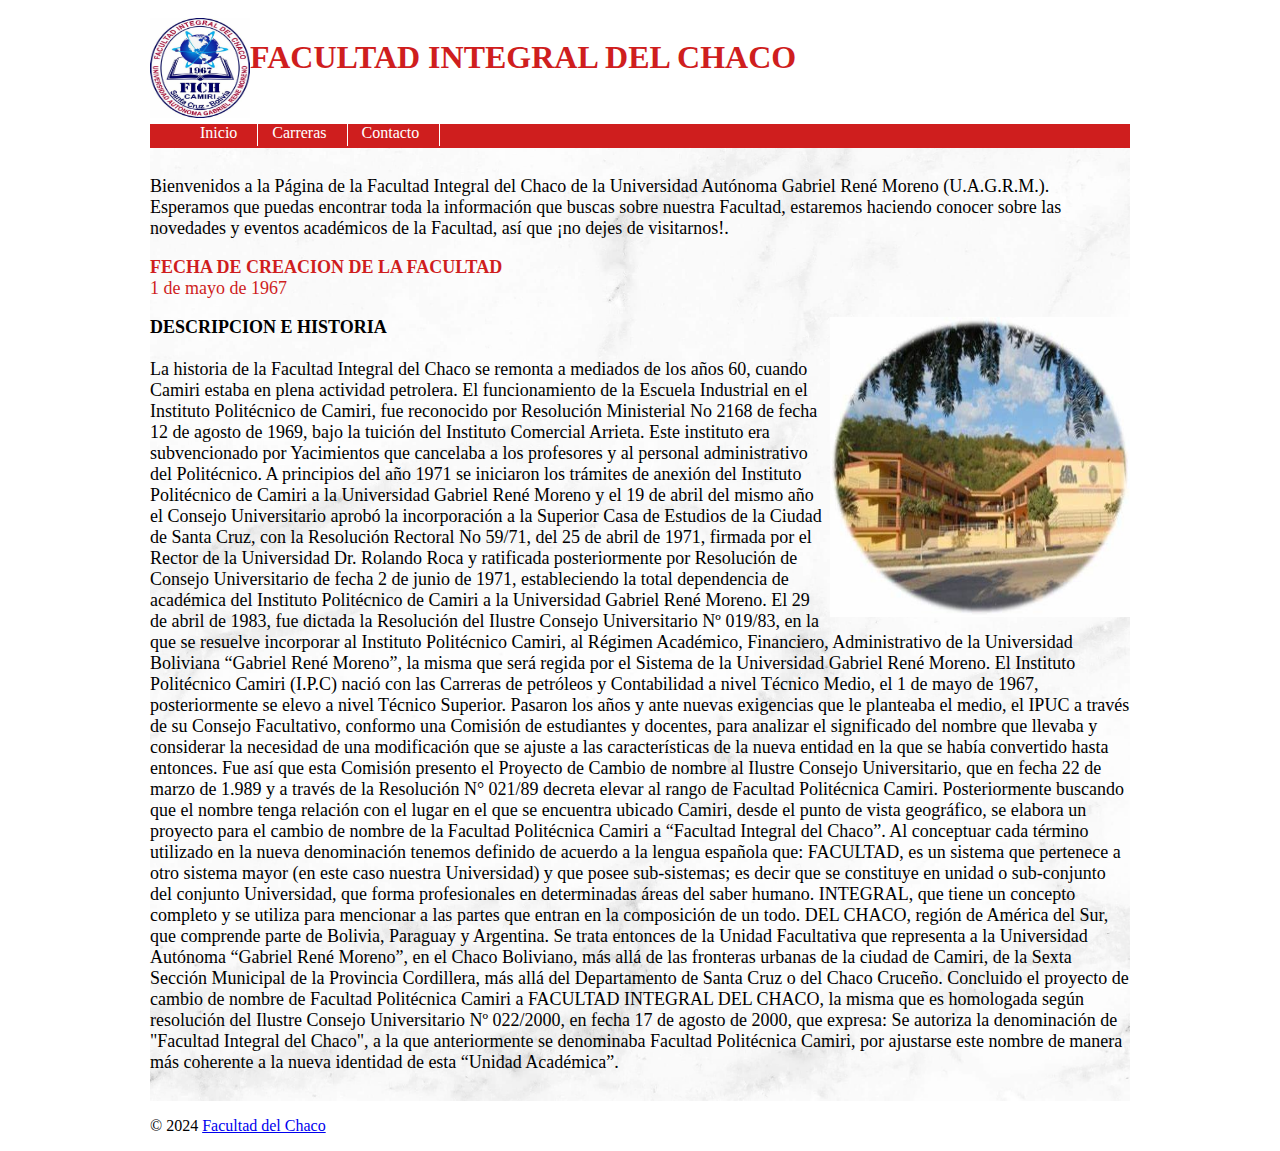
<file: index.html>
<!DOCTYPE html>
<html lang="es">
  <head>
    <meta charset="UTF-8" />
    <meta name="author" content="Fernando Aguilera" />
    <meta name="description" content="Primera pagina web" />
    <meta name="viewport" content="width=devide-width, initial-scale=1.0" />
    <title>Facultad Integral del Chaco</title>
    <link rel="stylesheet" href="style.css">

    <style>
      body {
        width: 980px;
        margin: 0px auto;
      }

      header {
        padding: 0 0 90px auto;
      }

      #logo-header {
        float: left;
        text-decoration: none;
      }

      #site-name {
        color: #cf1e1e;
        display: block;
        float: left;
      }

      nav {
        background-color: #cf1e1e;
        padding-right: 4px;
        height: 24px;
      }

      nav ul li {
        display: inline;
        padding: 0px 20px 5px 10px;
        border-right: 1px solid #fff;
      }

      nav ul li a {
        color: #ffffff;
        text-decoration: none;
      }

      footer {
        position: static;
        bottom: 0;
      }

      #fecha-p{
        color: #cf1e1e;
      }

    </style>
  </head>

  <body>
    <header>
      <br />
      <a id="logo-header" href="https://www.uagrm.edu.bo/facultades/fich"
        ><img src="imagenes/escudo.jpeg" width="100" height="100"
      /></a>
      <h1 id="site-name">FACULTAD INTEGRAL DEL CHACO</h1>
      <br /><br /><br /><br /><br />
    </header>

    <nav>
      <ul>
        <li><a href="index.html">Inicio</a></li>
        <li><a href="carreras.html">Carreras</a></li>
        <li><a href="contacto.html">Contacto</a></li>
      </ul>
    </nav>

    <article class="inicio">
      <p>
        Bienvenidos a la Página de la Facultad Integral del Chaco de la
        Universidad Autónoma Gabriel René Moreno (U.A.G.R.M.). Esperamos que
        puedas encontrar toda la información que buscas sobre nuestra Facultad,
        estaremos haciendo conocer sobre las novedades y eventos académicos de
        la Facultad, así que ¡no dejes de visitarnos!.
      </p>
      <p id="fecha-p">
        <b>FECHA DE CREACION DE LA FACULTAD</b> <br />

        1 de mayo de 1967 <br />
      </p> 
      <aside style="float: right ; padding-left: 10;">
        <div>
          <a href="https://www.uagrm.edu.bo/facultades/fich" target="_blank"><img src="imagenes/U.jpeg" width="300" height="300"></a>
        </div>
      </aside>
      <p>
        <b>DESCRIPCION E HISTORIA</b> <br> <br> La historia de la Facultad Integral del Chaco se
        remonta a mediados de los años 60, cuando Camiri estaba en plena
        actividad petrolera. El funcionamiento de la Escuela Industrial en el
        Instituto Politécnico de Camiri, fue reconocido por Resolución
        Ministerial No 2168 de fecha 12 de agosto de 1969, bajo la tuición del
        Instituto Comercial Arrieta. Este instituto era subvencionado por
        Yacimientos que cancelaba a los profesores y al personal administrativo
        del Politécnico. A principios del año 1971 se iniciaron los trámites de
        anexión del Instituto Politécnico de Camiri a la Universidad Gabriel
        René Moreno y el 19 de abril del mismo año el Consejo Universitario
        aprobó la incorporación a la Superior Casa de Estudios de la Ciudad de
        Santa Cruz, con la Resolución Rectoral No 59/71, del 25 de abril de
        1971, firmada por el Rector de la Universidad Dr. Rolando Roca y
        ratificada posteriormente por Resolución de Consejo Universitario de
        fecha 2 de junio de 1971, estableciendo la total dependencia de
        académica del Instituto Politécnico de Camiri a la Universidad Gabriel
        René Moreno. El 29 de abril de 1983, fue dictada la Resolución del
        Ilustre Consejo Universitario Nº 019/83, en la que se resuelve
        incorporar al Instituto Politécnico Camiri, al Régimen Académico,
        Financiero, Administrativo de la Universidad Boliviana “Gabriel René
        Moreno”, la misma que será regida por el Sistema de la Universidad
        Gabriel René Moreno. El Instituto Politécnico Camiri (I.P.C) nació con
        las Carreras de petróleos y Contabilidad a nivel Técnico Medio, el 1 de
        mayo de 1967, posteriormente se elevo a nivel Técnico Superior. Pasaron
        los años y ante nuevas exigencias que le planteaba el medio, el IPUC a
        través de su Consejo Facultativo, conformo una Comisión de estudiantes y
        docentes, para analizar el significado del nombre que llevaba y
        considerar la necesidad de una modificación que se ajuste a las
        características de la nueva entidad en la que se había convertido hasta
        entonces. Fue así que esta Comisión presento el Proyecto de Cambio de
        nombre al Ilustre Consejo Universitario, que en fecha 22 de marzo de
        1.989 y a través de la Resolución N° 021/89 decreta elevar al rango de
        Facultad Politécnica Camiri. Posteriormente buscando que el nombre tenga
        relación con el lugar en el que se encuentra ubicado Camiri, desde el
        punto de vista geográfico, se elabora un proyecto para el cambio de
        nombre de la Facultad Politécnica Camiri a “Facultad Integral del
        Chaco”. Al conceptuar cada término utilizado en la nueva denominación
        tenemos definido de acuerdo a la lengua española que: FACULTAD, es un
        sistema que pertenece a otro sistema mayor (en este caso nuestra
        Universidad) y que posee sub-sistemas; es decir que se constituye en
        unidad o sub-conjunto del conjunto Universidad, que forma profesionales
        en determinadas áreas del saber humano. INTEGRAL, que tiene un concepto
        completo y se utiliza para mencionar a las partes que entran en la
        composición de un todo. DEL CHACO, región de América del Sur, que
        comprende parte de Bolivia, Paraguay y Argentina. Se trata entonces de
        la Unidad Facultativa que representa a la Universidad Autónoma “Gabriel
        René Moreno”, en el Chaco Boliviano, más allá de las fronteras urbanas
        de la ciudad de Camiri, de la Sexta Sección Municipal de la Provincia
        Cordillera, más allá del Departamento de Santa Cruz o del Chaco Cruceño.
        Concluido el proyecto de cambio de nombre de Facultad Politécnica Camiri
        a FACULTAD INTEGRAL DEL CHACO, la misma que es homologada según
        resolución del Ilustre Consejo Universitario Nº 022/2000, en fecha 17 de
        agosto de 2000, que expresa: Se autoriza la denominación de "Facultad
        Integral del Chaco", a la que anteriormente se denominaba Facultad
        Politécnica Camiri, por ajustarse este nombre de manera más coherente a
        la nueva identidad de esta “Unidad Académica”.
      </p>
    </article>

    <footer>
      <p>
        &#169; 2024
        <a href="https://www.uagrm.edu.bo/facultades/fich"
          >Facultad del Chaco</a
        >
      </p>
    </footer>
  </body>
</html>
</file>
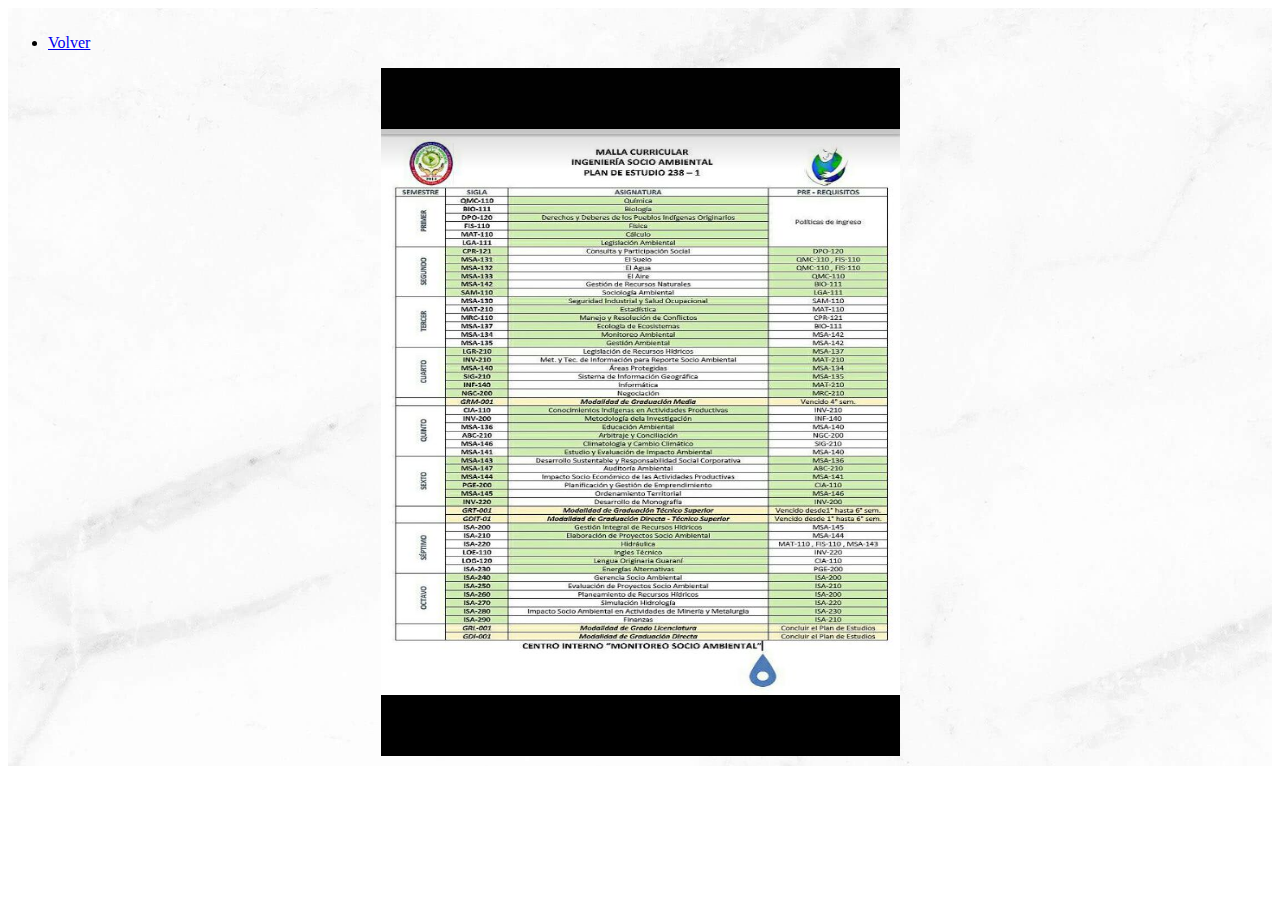
<file: ambiental.html>
<!DOCTYPE html>
<html lang="es">
  <head>
    <meta charset="UTF-8" />
    <meta name="author" content="Fernando Aguilera" />
    <meta name="description" content="Primera pagina web" />
    <meta name="viewport" content="width=devide-width, initial-scale=1.0" />
    <title>Facultad Integral del Chaco</title>
    <link rel="stylesheet" href="style.css">
  </head>
  <body>
    <section class="malla">
    <nav>
      <ul>
        <li>
          <a href="carreras.html">Volver</a>
        </li>
      </ul>
    </nav>
    
    <a href="imagenes/mallaambiental.jpg"><img
      style="
        display: block;
        -webkit-user-select: none;
        margin: auto;
        cursor: zoom-in;
        background-color: hsl(0, 0%, 90%);
        transition: background-color 300ms;
      "
      src="imagenes/mallaambiental.jpg"
      width="519"
      height="688"
    />
  </a>
  </section>
  </body>
</html>
</file>
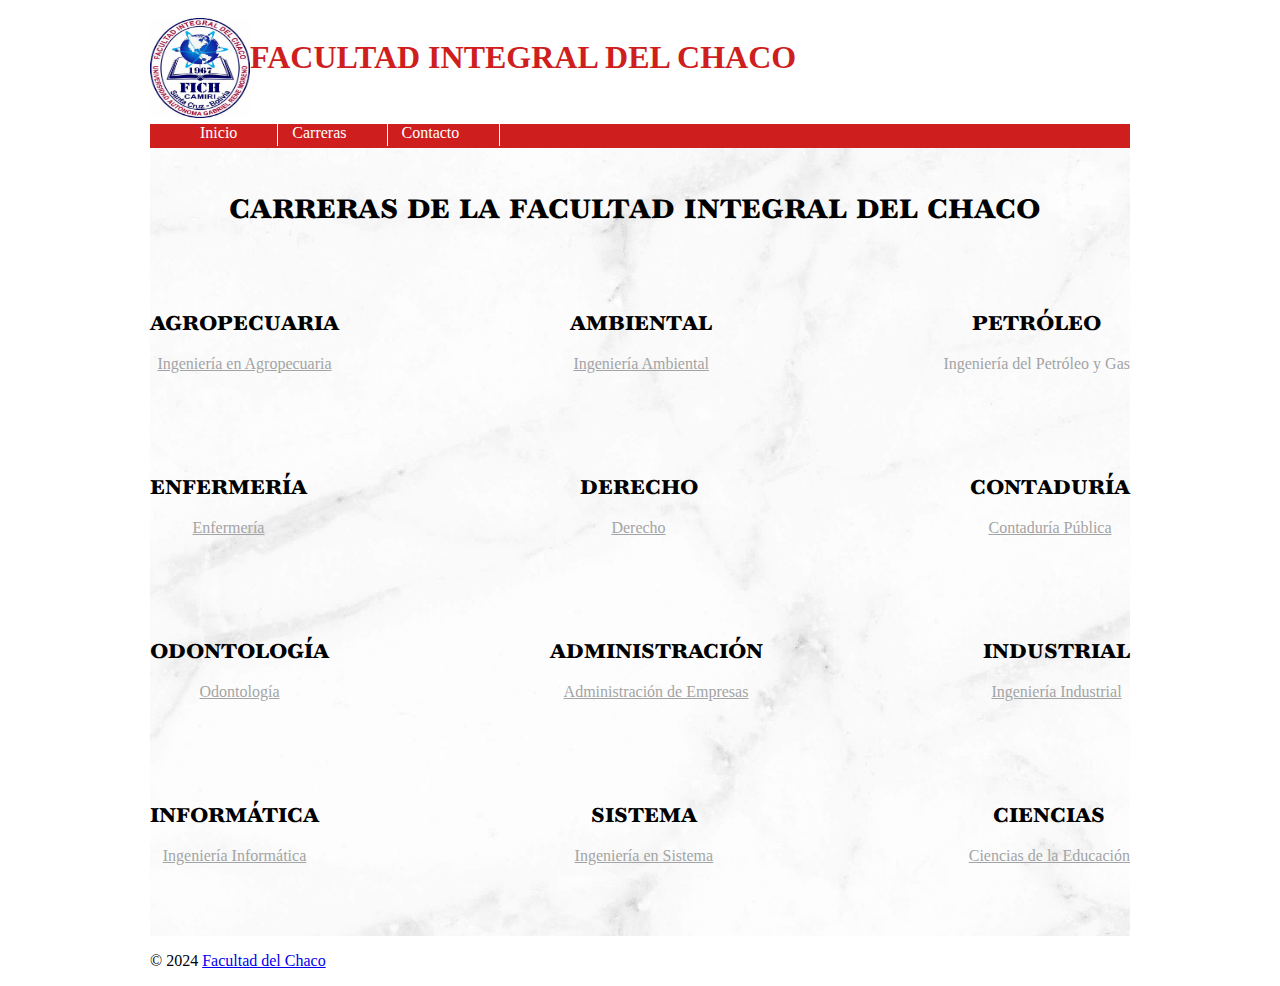
<file: carreras.html>
<!DOCTYPE html>
<html lang="es">
  <head>
    <meta charset="UTF-8" />
    <meta name="author" content="Fernando Aguilera" />
    <meta name="description" content="Primera pagina web" />
    <meta name="viewport" content="width=devide-width, initial-scale=1.0" />
    <title>Facultad Integral del Chaco</title>
    <link rel="stylesheet" href="style.css">

    <style>
      body {
        width: 980px;
        margin: 0px auto;
      }

      header {
        padding: 0 0 90px auto;
      }

      #logo-header {
        float: left;
        text-decoration: none;
      }

      #site-name {
        color: #cf1e1e;
        display: block;
        float: left;
      }

      nav {
        background-color: #cf1e1e;
        padding-right: 4px;
        height: 24px;
      }

      nav ul li {
        display: inline;
        padding: 0px 20px 5px 10px;
        border-right: 1px solid #fff;
      }

      nav ul li a {
        color: #ffffff;
        text-decoration: none;
        padding-right: 20px;
      }

      footer {
        position: static;
        bottom: 0;
      }

      

    </style>
  </head>

  <body>
    <header>
      <br />
      <a id="logo-header" href="https://www.uagrm.edu.bo/facultades/fich"
        ><img src="imagenes/escudo.jpeg" width="100" height="100"
      /></a>
      <h1 id="site-name">FACULTAD INTEGRAL DEL CHACO</h1>
      <br /><br /><br /><br /><br />
    </header>

    <nav>
      <ul>
        <li><a href="index.html">Inicio</a></li>
        <li><a href="carreras.html">Carreras</a></li>
        <li><a href="contacto.html">Contacto</a></li>
      </ul>
    </nav>

    <article>
      
    </article>

    <section class="carreras">
      <h2>carreras de la facultad integral del chaco</h2>
      <div class="carreras-content container">

        <div class="carreras-of">
          
         <!-- <img src="imagenes/agropecuaria.jfif" alt="" >-->
          <h3>agropecuaria</h3>
          <p><a href="https://files.uagrm.edu.bo/entidad/69/image/MC_236-3_CPD.png">Ingeniería en Agropecuaria</a></p>
        </div>
        


          <div class="carreras-of">
           <!-- <img src="imagenes/ambiental.jfif" alt="" height="200">-->
            <h3>ambiental</h3>
            <p><a href="ambiental.html">Ingeniería Ambiental</a></p>
          </div>


            <div class="carreras-of">
              <!--<img src="imagenes/petroleo.jfif" alt="" height="200">-->
              <h3>petróleo</h3>
              <p>Ingeniería del Petróleo y Gas</p>
            </div>
            
            
            

      </div>


      <div class="carreras-content2 container">

        <div class="carreras-of2">
          <h3>enfermería</h3>
          <p><a href="https://files.uagrm.edu.bo/entidad/74/image/MC_131-3_CPD.png">Enfermería</a></p>
        </div>

        <div class="carreras-of2">
          <h3>derecho</h3>
          <p><a href="https://files.uagrm.edu.bo/entidad/72/image/MC_157-1_CPD.png">Derecho</a></p>
        </div>
  
        <div class="carreras-of2">
          <h3>contaduría</h3>
          <p><a href="conta.html">Contaduría Pública</a></p>
        </div>
  

      </div>


      <di v class="carreras-content2 container">

        <div class="carreras-of2">
          <h3>odontología</h3>
          <p><a href="odonto.html">Odontología</a></p>
        </div>

        <div class="carreras-of2">
          <h3>administración</h3>
          <p> <a href="https://files.uagrm.edu.bo/entidad/70/image/MC_101-4_CPD.png">Administración de Empresas</a></p>
        </div>
  
        <div class="carreras-of2">
          <h3>industrial</h3>
          <p><a href="industrial.html">Ingeniería Industrial</a></p>
        </div>
  

      </di>


      <div class="carreras-content2 container">

        <div class="carreras-of2">
          <h3>informática</h3>
          <p><a href="https://files.uagrm.edu.bo/entidad/71/image/MC_187-3_CPD.png">Ingeniería Informática</a></p>
        </div>

        <div class="carreras-of2">
          <h3>sistema</h3>
          <p><a href="sistema.html">Ingeniería en Sistema</a></p>
        </div>
  
        <div class="carreras-of2">
          <h3>ciencias </h3>
          <p><a href="ciencia.html">Ciencias de la Educación</a>
          </p>
        </div>
  

      </div>

     
    </section>

    <footer>
      <p>
        &#169; 2024
        <a href="https://www.uagrm.edu.bo/facultades/fich"
          >Facultad del Chaco</a
        >
      </p>
    </footer>
  </body>
</html>
</file>
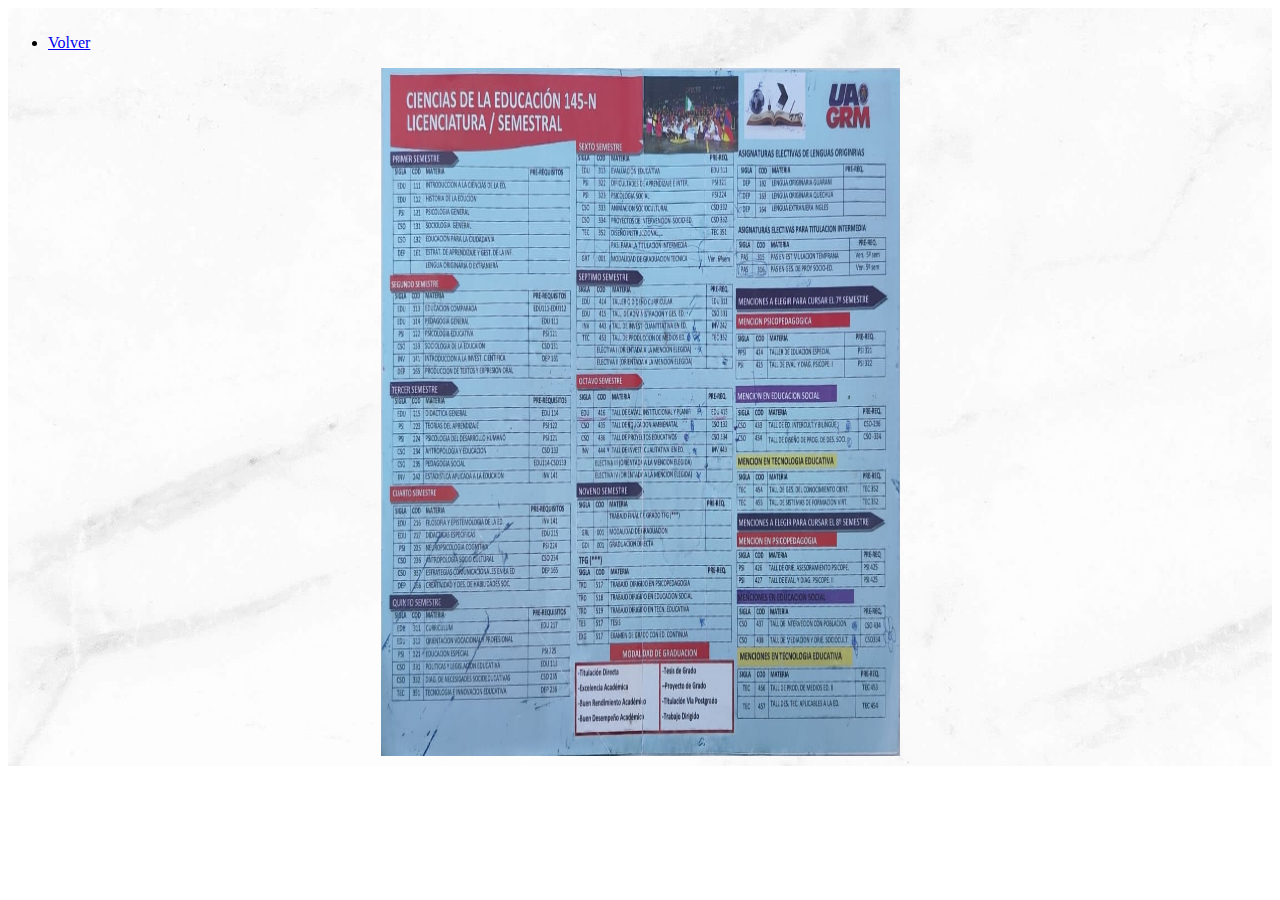
<file: ciencia.html>
<!DOCTYPE html>
<html lang="es">
  <head>
    <meta charset="UTF-8" />
    <meta name="author" content="Fernando Aguilera" />
    <meta name="description" content="Primera pagina web" />
    <meta name="viewport" content="width=devide-width, initial-scale=1.0" />
    <title>Facultad Integral del Chaco</title>
    <link rel="stylesheet" href="style.css">
  </head>
  <body>
    <section class="malla">
    <nav>
      <ul>
        <li>
          <a href="carreras.html">Volver</a>
        </li>
      </ul>
    </nav>
    
    <a href="imagenes/mallaciencia.jpg"><img
      style="
        display: block;
        -webkit-user-select: none;
        margin: auto;
        cursor: zoom-in;
        background-color: hsl(0, 0%, 90%);
        transition: background-color 300ms;
      "
      src="imagenes/mallaciencia.jpg"
      width="519"
      height="688"
    />
  </a>
    
  
  </section>
  </body>
</html>
</file>
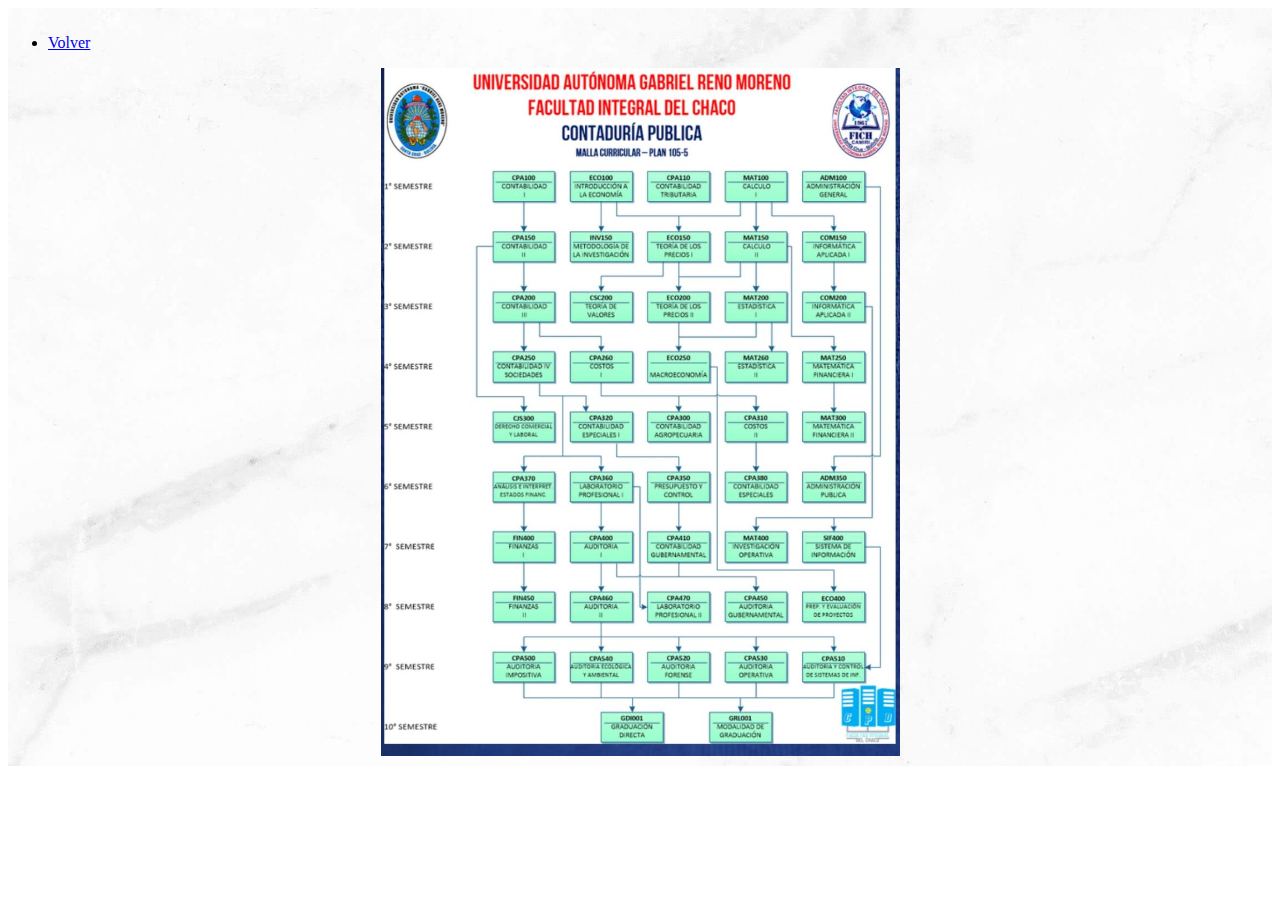
<file: conta.html>
<!DOCTYPE html>
<html lang="es">
  <head>
    <meta charset="UTF-8" />
    <meta name="author" content="Fernando Aguilera" />
    <meta name="description" content="Primera pagina web" />
    <meta name="viewport" content="width=devide-width, initial-scale=1.0" />
    <title>Facultad Integral del Chaco</title>
    <link rel="stylesheet" href="style.css" />
  </head>
  <body>
    <section class="malla">
      <nav>
        <ul>
          <li>
            <a href="carreras.html">Volver</a>
          </li>
        </ul>
      </nav>

      
      <a href="imagenes/mallaConta.jpg"><img
        style="
          display: block;
          -webkit-user-select: none;
          margin: auto;
          cursor: zoom-in;
          background-color: hsl(0, 0%, 90%);
          transition: background-color 300ms;
        "
        src="imagenes/mallaConta.jpg"
        width="519"
        height="688"
      />
    </a>
    </section>
  </body>
</html>
</file>
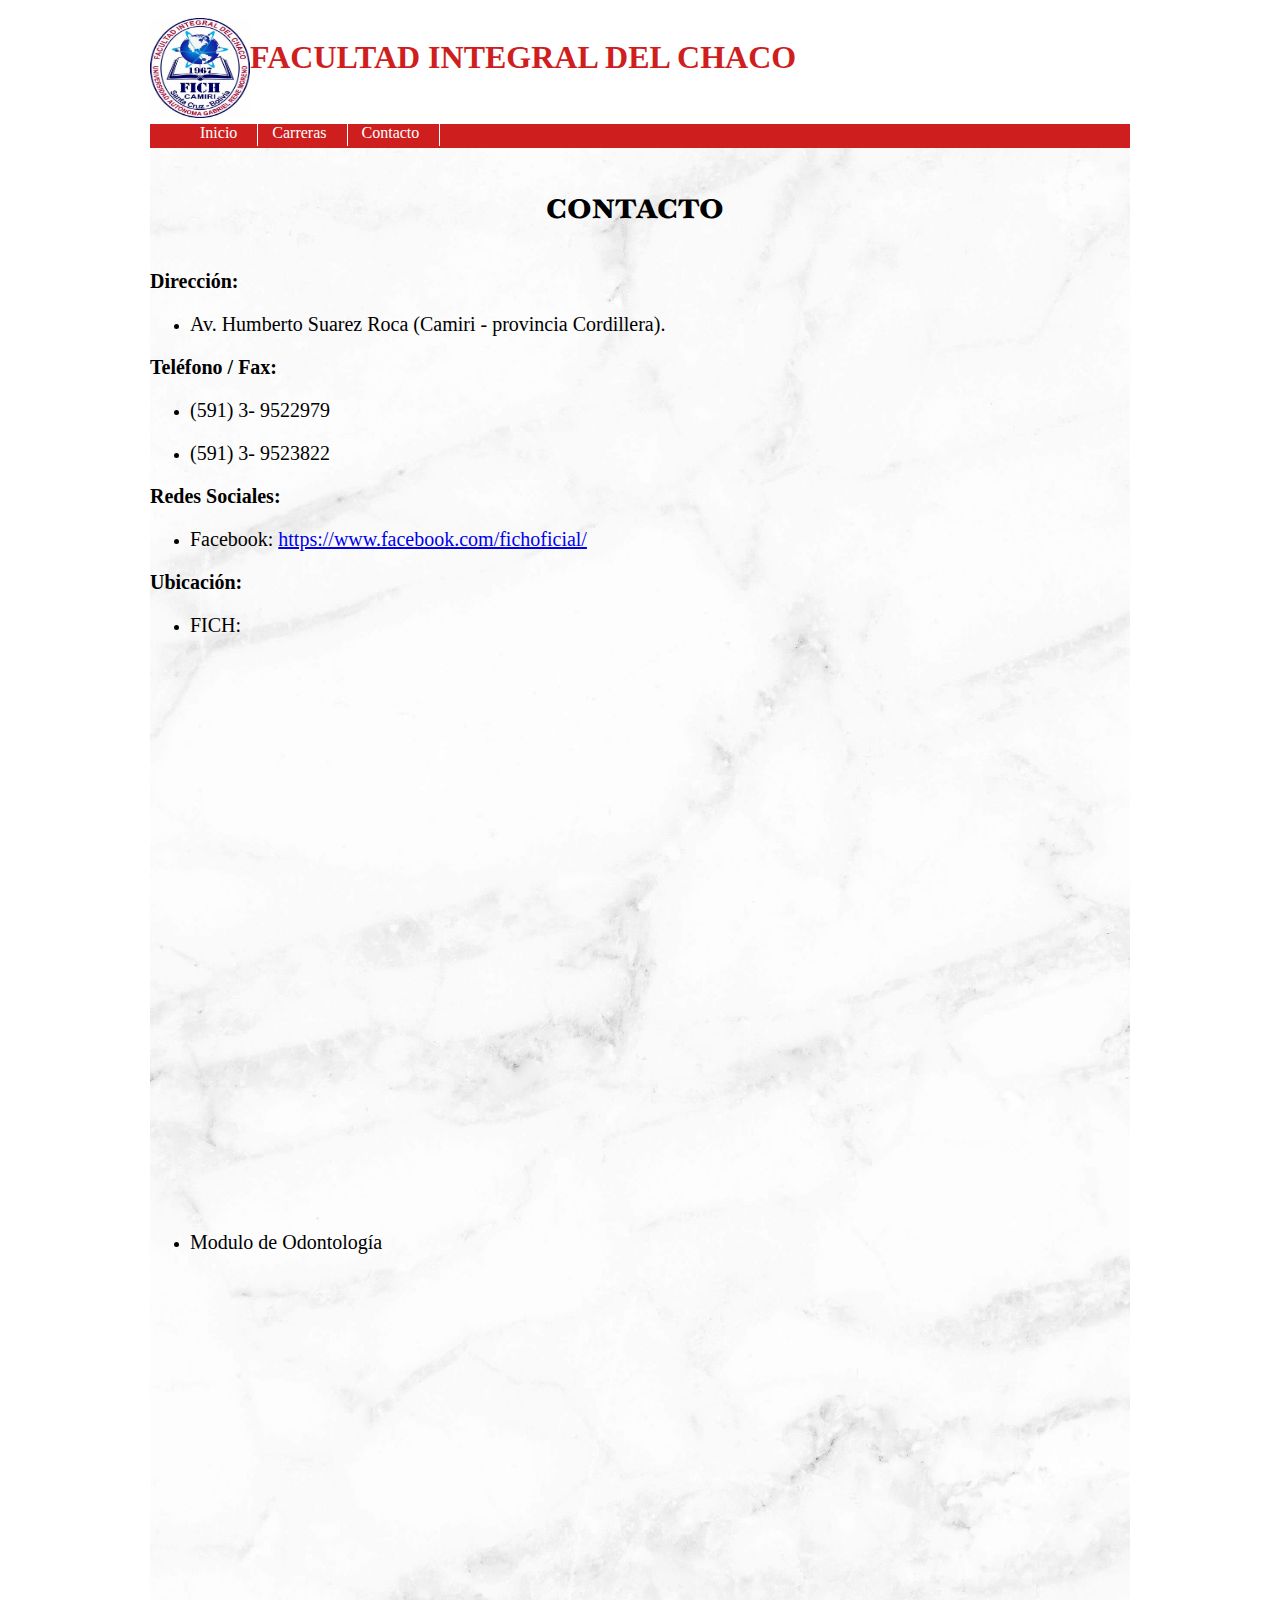
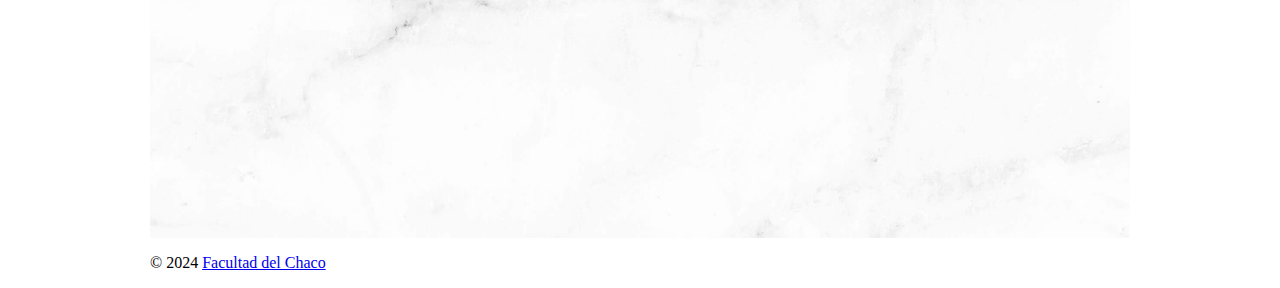
<file: contacto.html>
<!DOCTYPE html>
<html lang="es">
  <head>
    <meta charset="UTF-8" />
    <meta name="author" content="Fernando Aguilera" />
    <meta name="description" content="Primera pagina web" />
    <meta name="viewport" content="width=devide-width, initial-scale=1.0" />
    <title>Facultad Integral del Chaco</title>
    <link rel="stylesheet" href="style.css" />

    <style>
      body {
        width: 980px;
        margin: 0px auto;
      }

      header {
        padding: 0 0 90px auto;
      }

      #logo-header {
        float: left;
        text-decoration: none;
      }

      #site-name {
        color: #cf1e1e;
        display: block;
        float: left;
      }

      nav {
        background-color: #cf1e1e;
        padding-right: 4px;
        height: 24px;
      }

      nav ul li {
        display: inline;
        padding: 0px 20px 5px 10px;
        border-right: 1px solid #fff;
      }

      nav ul li a {
        color: #ffffff;
        text-decoration: none;
      }

      footer {
        position: static;
        bottom: 0;
      }

      #fecha-p {
        color: #cf1e1e;
      }
    </style>
  </head>

  <body>
    <header>
      <br />
      <a id="logo-header" href="https://www.uagrm.edu.bo/facultades/fich"
        ><img src="imagenes/escudo.jpeg" width="100" height="100"
      /></a>
      <h1 id="site-name">FACULTAD INTEGRAL DEL CHACO</h1>
      <br /><br /><br /><br /><br />
    </header>

    <nav>
      <ul>
        <li><a href="index.html">Inicio</a></li>
        <li><a href="carreras.html">Carreras</a></li>
        <li><a href="contacto.html">Contacto</a></li>
      </ul>
    </nav>

    <article></article>

    <section class="contacto">
      <h2>contacto</h2>

      <p><b>Dirección:</b></p>
      <ul>
        <li>
          <p>Av. Humberto Suarez Roca (Camiri - provincia Cordillera).</p>
        </li>
      </ul>

      <p><b>Teléfono / Fax:</b></p>
      <ul>
        <li><p>(591) 3- 9522979</p></li>
        <li><p>(591) 3- 9523822</p></li>
      </ul>

      <p><b>Redes Sociales:</b></p>
      <ul>
        <li>
          <p>
            Facebook:
            <a href="https://www.facebook.com/fichoficial/"
              >https://www.facebook.com/fichoficial/</a
            >
          </p>
        </li>
      </ul>
      <p><b>Ubicación:</b></p>
      <ul>
        <li>
          <p>FICH:</p>
        </li>
      </ul>
      <div>
        <iframe
          src="https://www.google.com/maps/embed?pb=!1m18!1m12!1m3!1d3748.4125486102143!2d-63.530309125264004!3d-20.033155581378587!2m3!1f0!2f0!3f0!3m2!1i1024!2i768!4f13.1!3m3!1m2!1s0x93f64b9ecc7629bf%3A0xe05423b5ca08c20!2sUniversidad%20Autonoma%20gabriel%20Rene%20Moreno!5e0!3m2!1ses-419!2sbo!4v1725325899709!5m2!1ses-419!2sbo"
          width="800"
          height="550"
          style="border: 0"
          allowfullscreen=""
          loading="lazy"
          referrerpolicy="no-referrer-when-downgrade"
        ></iframe>
      </div>
      <ul>
        <li><p>Modulo de Odontología</p></li>
      </ul>
      <div>
        <iframe
          src="https://www.google.com/maps/embed?pb=!1m18!1m12!1m3!1d1114.3607349039012!2d-63.5143649790507!3d-20.04006126429062!2m3!1f0!2f0!3f0!3m2!1i1024!2i768!4f13.1!3m3!1m2!1s0x93f64be67676206d%3A0xcb071cdaf40cdcb7!2sUniversidad%20autonoma%20Gabriel%20Rene%20Moreno%20-%20Carrera%20de%20Odontolog%C3%ADa!5e0!3m2!1ses-419!2sbo!4v1727830135480!5m2!1ses-419!2sbo"
          width="800"
          height="550"
          style="border: 0"
          allowfullscreen=""
          loading="lazy"
          referrerpolicy="no-referrer-when-downgrade"
        ></iframe>
      </div>
    </section>

    <footer>
      <p>
        &#169; 2024
        <a href="https://www.uagrm.edu.bo/facultades/fich"
          >Facultad del Chaco</a
        >
      </p>
    </footer>
  </body>
</html>
</file>
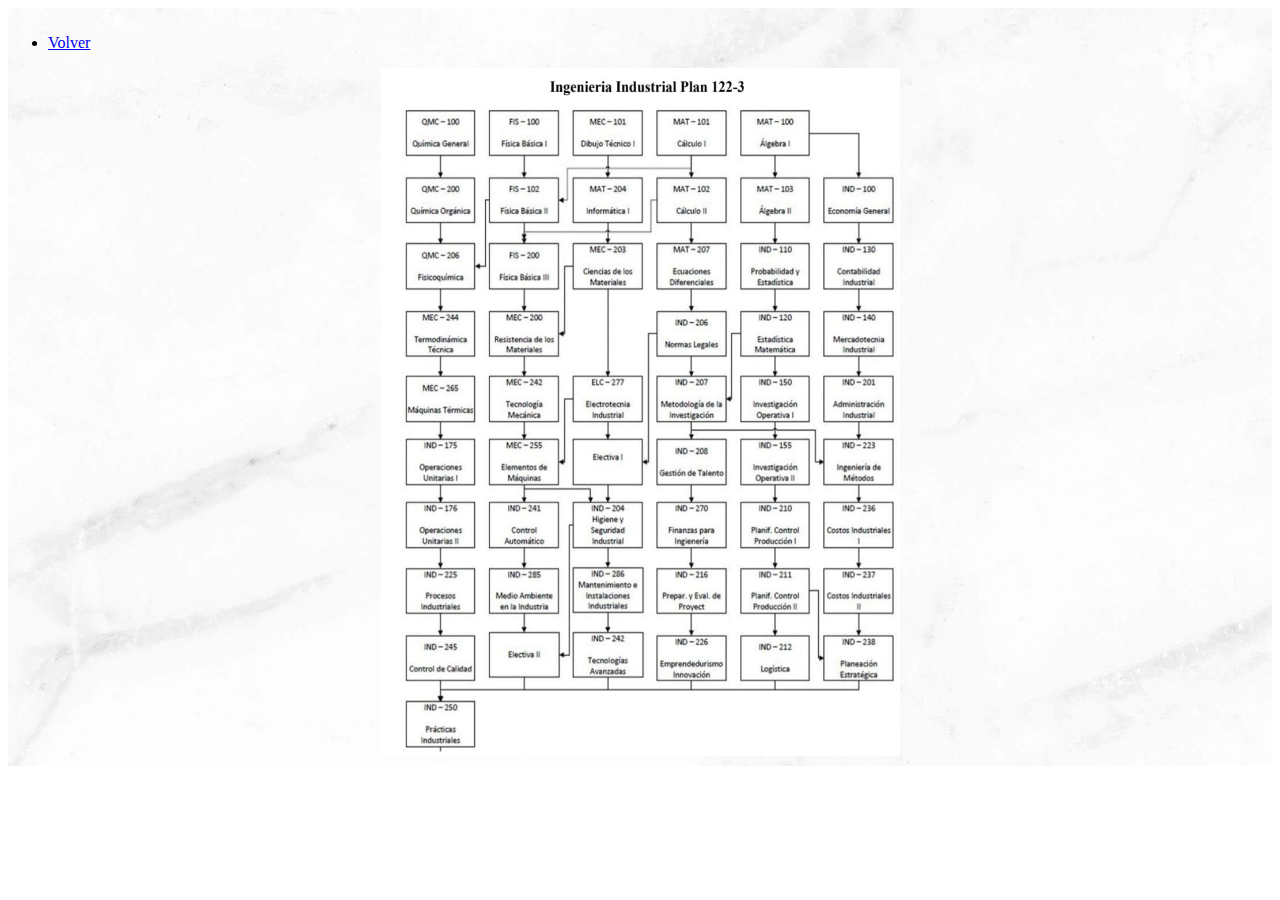
<file: industrial.html>
<!DOCTYPE html>
<html lang="es">
  <head>
    <meta charset="UTF-8" />
    <meta name="author" content="Fernando Aguilera" />
    <meta name="description" content="Primera pagina web" />
    <meta name="viewport" content="width=devide-width, initial-scale=1.0" />
    <title>Facultad Integral del Chaco</title>
    <link rel="stylesheet" href="style.css">
  </head>
  <body>
    <section class="malla">
    <nav>
      <ul>
        <li>
          <a href="carreras.html">Volver</a>
        </li>
      </ul>
    </nav>
    
    <a href="imagenes/mallaIndustrial.jpg"><img
      style="
        display: block;
        -webkit-user-select: none;
        margin: auto;
        cursor: zoom-in;
        background-color: hsl(0, 0%, 90%);
        transition: background-color 300ms;
      "
      src="imagenes/mallaIndustrial.jpg"
      width="519"
      height="688"
    />
  </a>
    
  
  </section>
  </body>
</html>
</file>
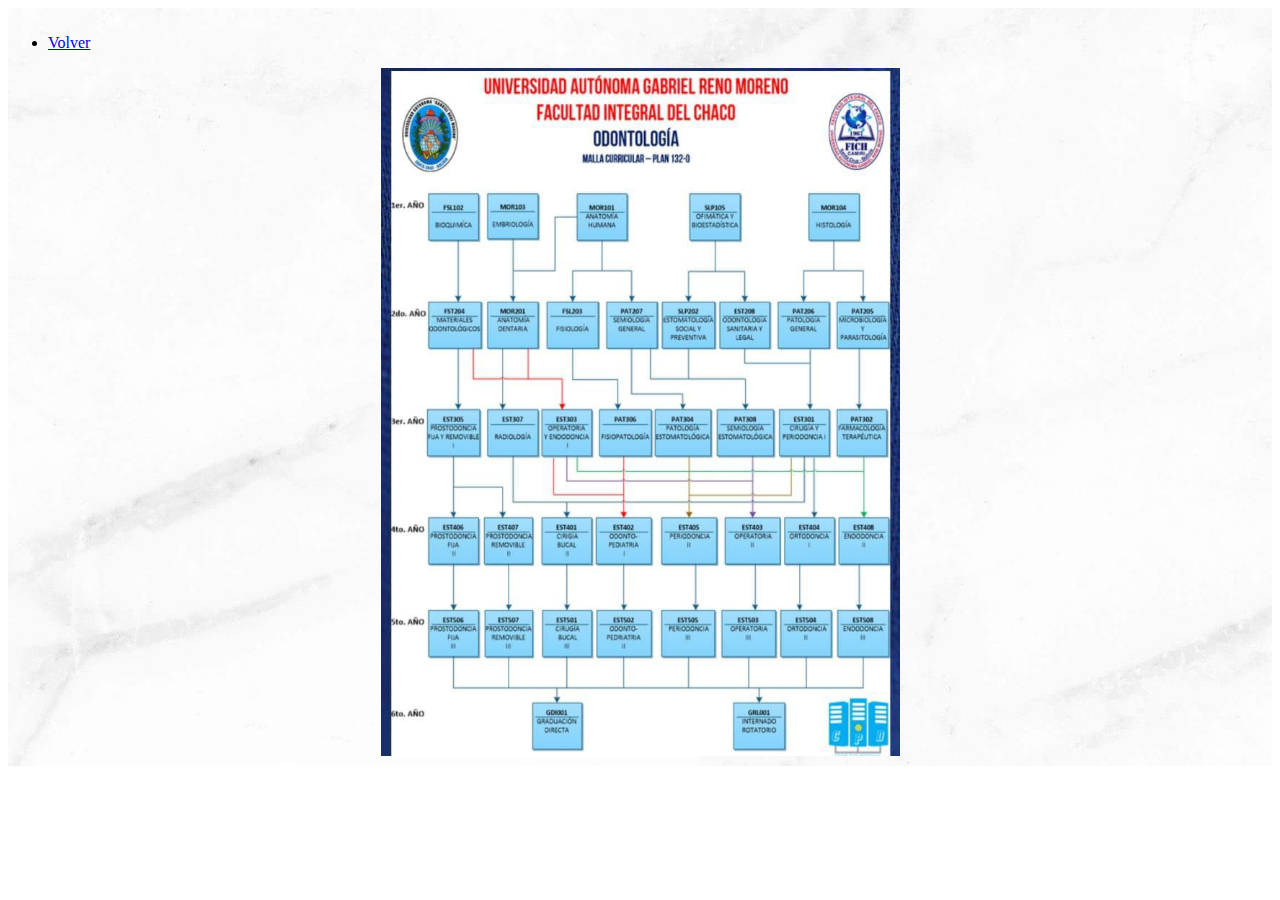
<file: odonto.html>
<!DOCTYPE html>
<html lang="es">
  <head>
    <meta charset="UTF-8" />
    <meta name="author" content="Fernando Aguilera" />
    <meta name="description" content="Primera pagina web" />
    <meta name="viewport" content="width=devide-width, initial-scale=1.0" />
    <title>Facultad Integral del Chaco</title>
    <link rel="stylesheet" href="style.css">
  </head>
  <body>
    <section class="malla">
    <nav>
      <ul>
        <li>
          <a href="carreras.html">Volver</a>
        </li>
      </ul>
    </nav>
    
    <a href="imagenes/mallaOdontologia.jpg"><img
      style="
        display: block;
        -webkit-user-select: none;
        margin: auto;
        cursor: zoom-in;
        background-color: hsl(0, 0%, 90%);
        transition: background-color 300ms;
      "
      src="imagenes/mallaOdontologia.jpg"
      width="519"
      height="688"
    />
  </a>
  </section>
  </body>
</html>
</file>
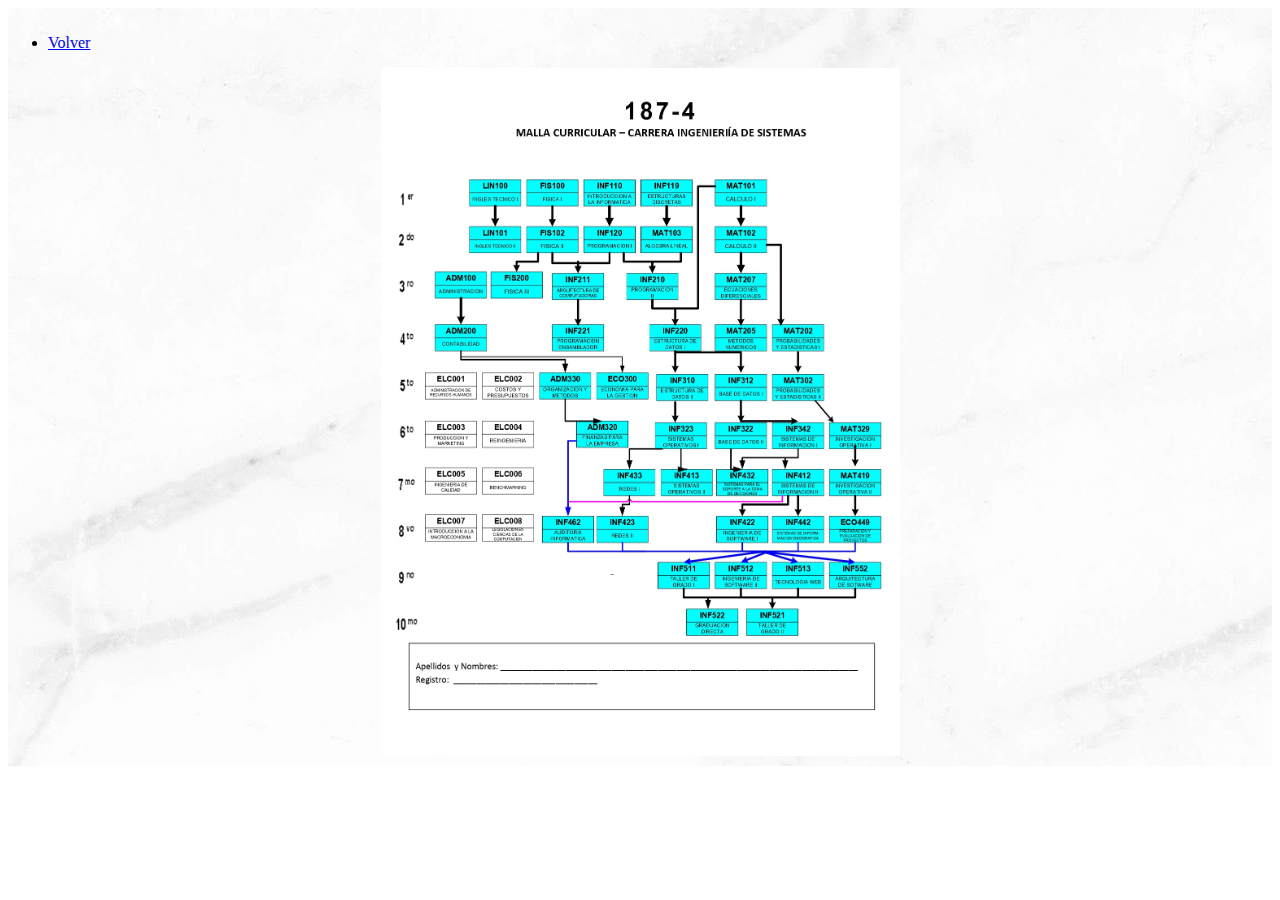
<file: sistema.html>
<!DOCTYPE html>
<html lang="es">
  <head>
    <meta charset="UTF-8" />
    <meta name="author" content="Fernando Aguilera" />
    <meta name="description" content="Primera pagina web" />
    <meta name="viewport" content="width=devide-width, initial-scale=1.0" />
    <title>Facultad Integral del Chaco</title>
    <link rel="stylesheet" href="style.css">
  </head>
  <body>
    <section class="malla">
    <nav>
      <ul>
        <li>
          <a href="carreras.html">Volver</a>
        </li>
      </ul>
    </nav>
    
    <a href="imagenes/mallasistema.jpg"><img
      style="
        display: block;
        -webkit-user-select: none;
        margin: auto;
        cursor: zoom-in;
        background-color: hsl(0, 0%, 90%);
        transition: background-color 300ms;
      "
      src="imagenes/mallasistema.jpg"
      width="519"
      height="688"
    />
  </a>
  </section>
  </body>
</html>
</file>
<file: style.css>
@import url('https://fonts.googleapis.com/css2?family=Baskervville+SC&display=swap');
 .baskervville-sc-regular {
  font-family: "Baskervville SC", serif;
  font-weight: 400;
  font-style: normal;
}



.carreras{
    background-image: url(imagenes/fondo.jfif);
    background-position: top center;
    background-repeat: no-repeat;
    background-size: cover;
    padding: 10px 0;
    text-align: center;
}

.carreras h2{
    font-size: 40px;
    color: black;
    font-family: "Baskervville SC", serif;
    margin: 20px 10px 40px 0;
}

.carreras-content {
    display: flex;
    justify-content: space-between;
    margin-bottom: 45px;
}

.carreras-of img {
    width: 200px;
}

.carreras-of h3{
    font-family: "Baskervville SC", serif;
    color: black;
    font-size: 30px;
    margin-bottom: 10px;
}

.carreras-of p a{
    font-size: 16px;
    color: rgb(163, 164, 165);
}

.carreras-of2 p a{
    font-size: 16px;
    color: rgb(163, 164, 165);
}

.carreras-content2{
    display: flex;
    justify-content: space-between;
    margin-bottom: 45px;
}
 
.carreras-of2 h3{
    font-family: "Baskervville SC", serif;
    color: black;
    font-size: 30px;
    margin-bottom: 10px;
}

.carreras-of2 p{
    font-size: 16px;
    color: rgb(163, 164, 165);
}

.carreras-of p {
    font-size: 16px;
    color: rgb(163, 164, 165);
}

/*CONTACTO*/
/*CONTACTO*/
/*CONTACTO*/
/*CONTACTO*/


.contacto{
    background-image: url(imagenes/fondo.jfif);
    background-position: top center;
    background-repeat: no-repeat;
    background-size: cover;
    padding: 10px 0;
    text-align: center;
    }

.contacto h2{
    font-size: 40px;
    color: black;
    font-family: "Baskervville SC", serif;
    margin: 20px 10px 40px 0;
}

.contacto p{
    text-align: left;
    font-size: 20px;
}


/* INICIO */
/* INICIO */
/* INICIO */


.inicio{
    background-image: url(imagenes/fondo.jfif);
    background-position: top center;
    background-repeat: no-repeat;
    background-size: cover;
    padding: 10px 0;
    /* text-align: center; */
}

.inicio p{
    font-size: 18px;
}

/*ODONTO*/
/*ODONTO*/
/*ODONTO*/

.odonto {
    background-image: url(imagenes/fondo.jfif);
    background-position: top center;
    background-size: cover;
    padding: 10px 0;
    
}
.odonto img{
    background-position: top center;
    text-align: center;
}

/*INDUSTRIAL*/
/*INDUSTRIAL*/
/*INDUSTRIAL*/

.malla{
    background-image: url(imagenes/fondo.jfif);
    background-position: top center;
    background-size: cover;
    padding: 10px 0;
}
</file>
